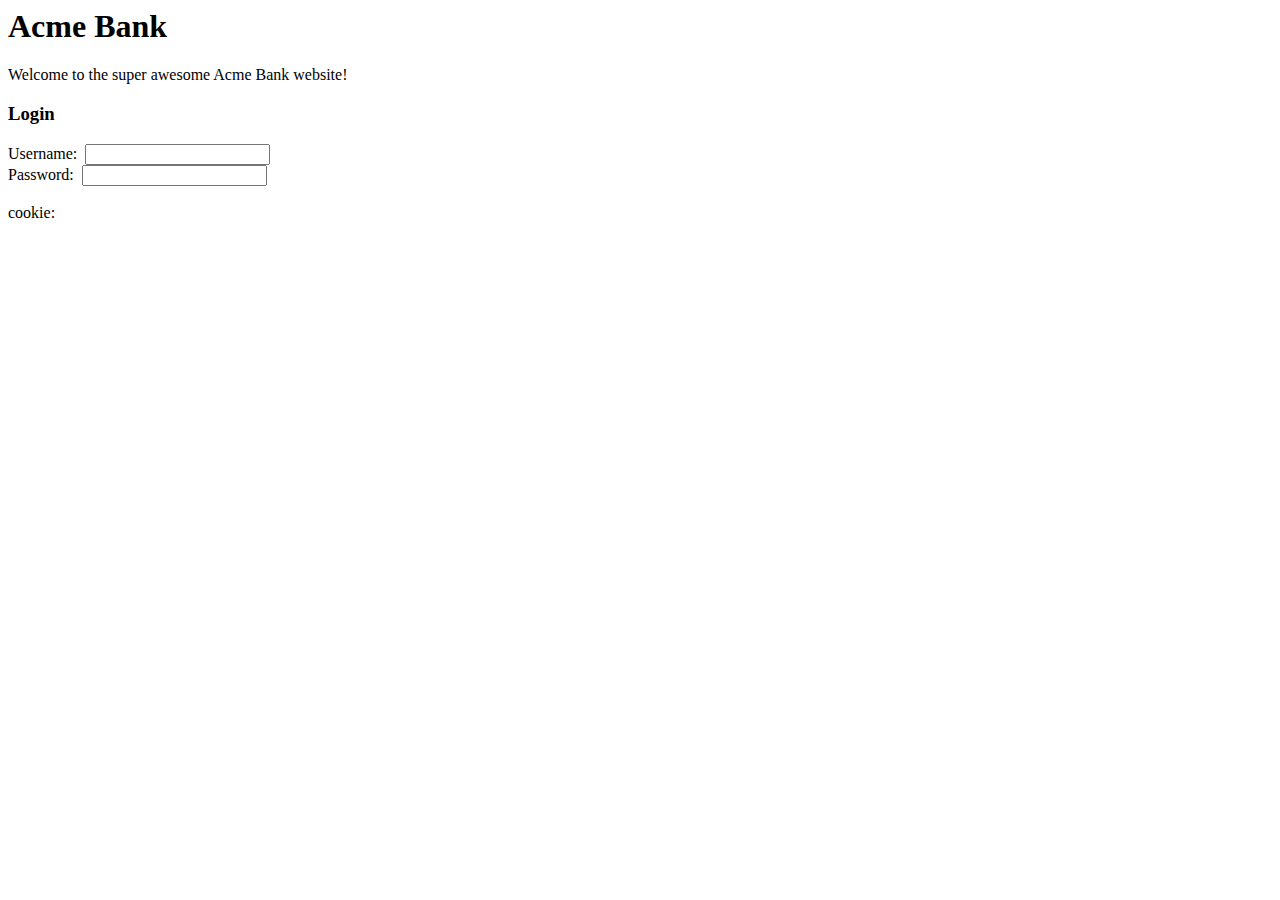
<file: dockerfiles/scan_app/verademo-main/docs/artifacts/cwe-73-payload.html>
<html>
    <head>
        <title>Test Payload</title>
    </head>
    <body>
        <h1>Acme Bank</h1>
        <p>Welcome to the super awesome Acme Bank website!</p>
        <h3>Login</h3>
        <div>
            <label for="username">Username:&nbsp;</label>
            <input type="text" id="username" name="username" />
            <br />
            <label for="password">Password:&nbsp;</label>
            <input type="password" id="password" name="password" />
        </div>
        <br />
        <div>
            <span id="cookies"></span>
        </div>
        
        <script>
            function display_cookies() {
                document.getElementById("cookies").innerHTML = "cookie: " + document.cookie;
            }
            
            display_cookies();
        </script>
    </body>
</html>
</file>
